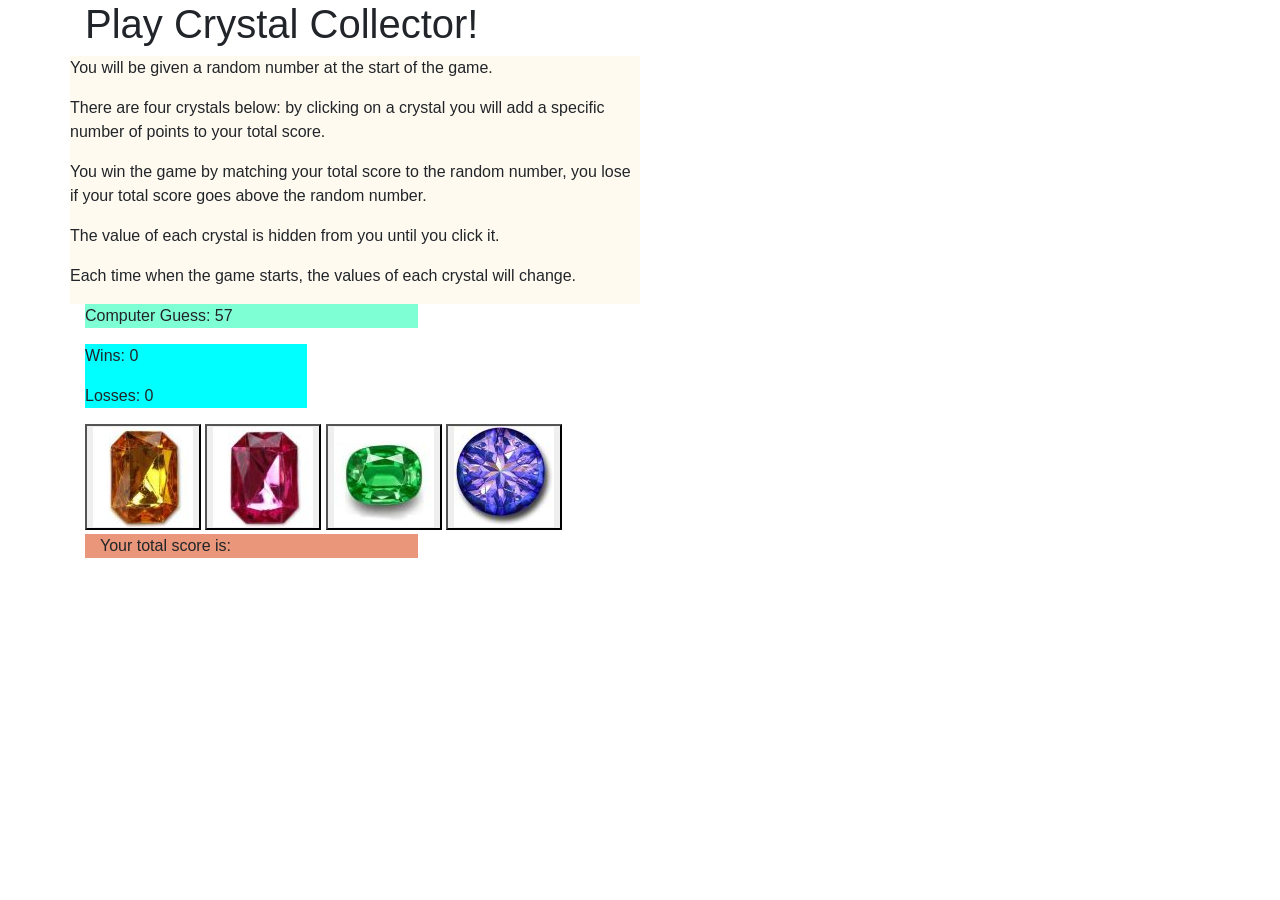
<file: index.html>
<!DOCTYPE html>
<html lang="en">

<head>
    <meta charset="UTF-8">
    <meta name="viewport" content="width=device-width, initial-scale=1.0">
    <meta http-equiv="X-UA-Compatible" content="ie=edge">
    <title>Crystal Collector</title>
    <link rel="stylesheet" href="./assets/css/reset.css">
    <link rel="stylesheet" href="https://stackpath.bootstrapcdn.com/bootstrap/4.3.1/css/bootstrap.min.css"integrity="sha384-ggOyR0iXCbMQv3Xipma34MD+dH/1fQ784/j6cY/iJTQUOhcWr7x9JvoRxT2MZw1T" crossorigin="anonymous">
    <link rel="stylesheet" href="./assets/css/style.css">
    <script
  src="https://code.jquery.com/jquery-3.4.1.min.js"
  integrity="sha256-CSXorXvZcTkaix6Yvo6HppcZGetbYMGWSFlBw8HfCJo="
  crossorigin="anonymous"></script>
  <script type=text/javascript src="./assets/javascript/game.js"></script>

</head>

<body>
    <div class="container">
        <div class="row">
            <div class="col">
                <h1>Play Crystal Collector!</h1>
            </div>
        </div>
        <div class="row">
            <div class="col2">
                <p>You will be given a random number at the start of the game.</p>
                <p>There are four crystals below: by clicking on a crystal you will add a specific number of points to
                    your total score.</p>
                <p>You win the game by matching your total score to the random number, you lose if your total score goes
                    above the random number.</p>
                <p>The value of each crystal is hidden from you until you click it.</p>
                <p>Each time when the game starts, the values of each crystal will change.</p>
            </div>
        </div>
        <div class="row2">
            <div class="col3">
                <p id="computerGuess">Computer Guess: </p>
            </div>
            <div class="count">
                <p id="wincount">Wins: </p>
                <p id="losscount">Losses: </p>
            </div>
        </div>
        <div class="row3" id="gems">
            <button id="gem1"><img src="./assets/images/gem1.jpg" alt="yellow gem"></button>
            <button id="gem2"><img src="./assets/images/gem2.jpg" alt="red gem"></button>
            <button id="gem3"><img src="./assets/images/gem3.jpg" alt="green gem"></button>
            <button id="gem4"><img src="./assets/images/gem4.jpg" alt="blue gem"></button>
        </div>
        <div class="row4" id="yourScore">
            <div class="col">
                <p id="totalScore">Your total score is: </p>
            </div>
        </div>
    </div>





    </div>

</body>

</html>
</file>
<file: assets/css/style.css>
.col2 {
    width: 50%;
    background-color: floralwhite;
}

.col3 {
    width: 30%;
    background-color: aquamarine;
}
.count {
    width: 20%;
    background-color: aqua;
}
.row3 {
    width: 60%;
    
}
.row4 {
    width: 30%;
    background-color: darksalmon;
}
img {
    max-width: 100%;
    height: auto;
    float: left;
  }
</file>
